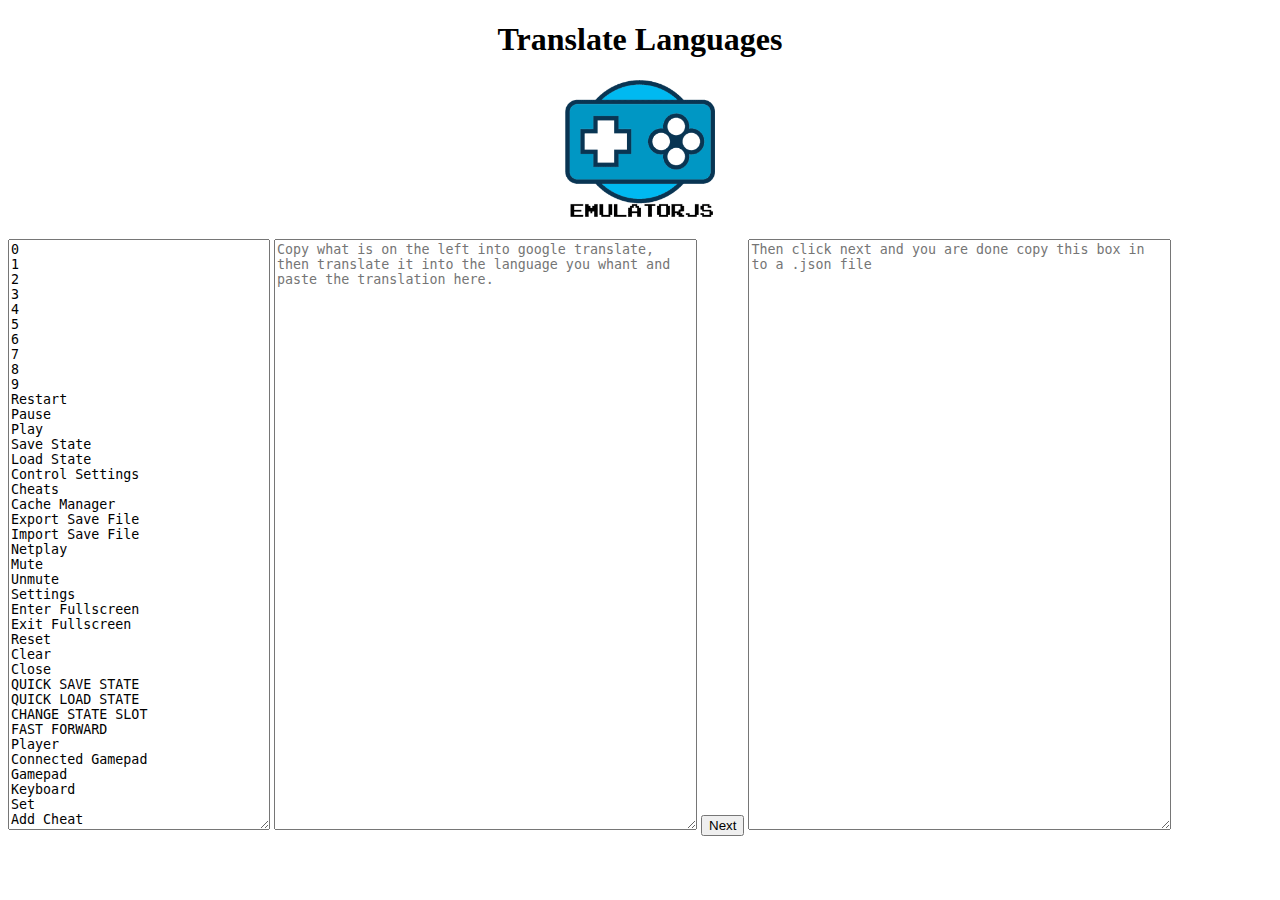
<file: emulatorjs/data/localization/Translate.html>
<!DOCTYPE html>
<html lang="en">
    <head>
        <meta charset="UTF-8">
        <title>EmulalorJS | Translate Languages</title>
        <link rel="icon" type="image/png" href="[data-uri]">
    </head>
    <body>
        <center>
            <h1>Translate Languages</h1>
            <img style="width: 150px;" src="[data-uri]">
        </center>
        <br>
        <textarea id="box1" rows="39.5" cols="30"></textarea>
        <textarea id="box2" placeholder="Copy what is on the left into google translate, then translate it into the language you whant and paste the translation here." rows="39.5" cols="50"></textarea>
        <button onclick="startc()">Next</button>
        <textarea id="box3" placeholder="Then click next and you are done copy this box in to a .json file" rows="39.5" cols="50"></textarea>
    </body>
    <script type="text/javascript">
        var data = {
            "0": "-0",
            "1": "-1",
            "2": "-2",
            "3": "-3",
            "4": "-4",
            "5": "-5",
            "6": "-6",
            "7": "-7",
            "8": "-8",
            "9": "-9",
            "Restart": "-Restart",
            "Pause": "-Pause",
            "Play": "-Play",
            "Save State": "-Save State",
            "Load State": "-Load State",
            "Control Settings": "-Control Settings",
            "Cheats": "-Cheats",
            "Cache Manager": "-Cache Manager",
            "Export Save File": "-Export Save File",
            "Import Save File": "-Import Save File",
            "Netplay": "-Netplay",
            "Mute": "-Mute",
            "Unmute": "-Unmute",
            "Settings": "-Settings",
            "Enter Fullscreen": "-Enter Fullscreen",
            "Exit Fullscreen": "-Exit Fullscreen",
            "Reset": "-Reset",
            "Clear": "-Clear",
            "Close": "-Close",
            "QUICK SAVE STATE": "-QUICK SAVE STATE",
            "QUICK LOAD STATE": "-QUICK LOAD STATE",
            "CHANGE STATE SLOT": "-CHANGE STATE SLOT",
            "FAST FORWARD": "-FAST FORWARD",
            "Player": "-Player",
            "Connected Gamepad": "-Connected Gamepad",
            "Gamepad": "-Gamepad",
            "Keyboard": "-Keyboard",
            "Set": "-Set",
            "Add Cheat": "-Add Cheat",
            "Create a Room": "-Create a Room",
            "Rooms": "-Rooms",
            "Start Game": "-Start Game",
            "Loading...": "-Loading...",
            "Download Game Core": "-Download Game Core",
            "Decompress Game Core": "-Decompress Game Core",
            "Download Game Data": "-Download Game Data",
            "Decompress Game Data": "-Decompress Game Data",
            "Shaders": "-Shaders",
            "Disabled": "-Disabled",
            "2xScaleHQ": "-2xScaleHQ",
            "4xScaleHQ": "-4xScaleHQ",
            "CRT easymode": "-CRT easymode",
            "CRT aperture": "-CRT aperture",
            "CRT geom": "-CRT geom",
            "CRT mattias": "-CRT mattias",
            "FPS": "-FPS",
            "show": "-show",
            "hide": "-hide",
            "Fast Forward Ratio": "-Fast Forward Ratio",
            "Fast Forward": "-Fast Forward",
            "Enabled": "-Enabled",
            "Save State Slot": "-Save State Slot",
            "Save State Location": "-Save State Location",
            "Download": "-Download",
            "Keep in Browser": "-Keep in Browser",
            "Auto": "-Auto",
            "NTSC": "-NTSC",
            "PAL": "-PAL",
            "Dendy": "-Dendy",
            "8:7 PAR": "-8:7 PAR",
            "4:3": "-4:3",
            "Low": "-Low",
            "High": "-High",
            "Very High": "-Very High",
            "None": "-None",
            "Player 1": "-Player 1",
            "Player 2": "-Player 2",
            "Both": "-Both",
            "SAVED STATE TO SLOT": "-SAVED STATE TO SLOT",
            "LOADED STATE FROM SLOT": "-LOADED STATE FROM SLOT",
            "SET SAVE STATE SLOT TO": "-SET SAVE STATE SLOT TO",
            "Network Error": "-Network Error",
            "Submit": "-Submit",
            "Description": "-Description",
            "Code": "-Code",
            "Add Cheat Code": "-Add Cheat Code",
            "Leave Room": "-Leave Room",
            "Password": "-Password",
            "Password (optional)": "-Password (optional)",
            "Max Players": "-Max Players",
            "Room Name": "-Room Name",
            "Join": "-Join",
            "Player Name": "-Player Name",
            "Set Player Name": "-Set Player Name",
            "Left Handed Mode": "-Left Handed Mode",
            "Virtual Gamepad": "-Virtual Gamepad",
            "Disk": "-Disk",
            "Press Keyboard": "-Press Keyboard",
            "INSERT COIN": "-INSERT COIN",
            "Remove": "-Remove",
            "SAVE LOADED FROM BROWSER": "-SAVE LOADED FROM BROWSER",
            "SAVE SAVED TO BROWSER": "-SAVE SAVED TO BROWSER",
            "Join the discord": "-Join the discord",
            "View on GitHub": "-View on GitHub",
            "Failed to start game": "-Failed to start game",
            "Download Game BIOS": "-Download Game BIOS",
            "Decompress Game BIOS": "-Decompress Game BIOS",
            "Download Game Parent": "-Download Game Parent",
            "Decompress Game Parent": "-Decompress Game Parent",
            "Download Game Patch": "-Download Game Patch",
            "Decompress Game Patch": "-Decompress Game Patch",
            "Download Game State": "-Download Game State",
            "Check console": "-Check console",
            "Error for site owner": "-Error for site owner",
            "EmulatorJS": "-EmulatorJS",
            "Clear All": "-Clear All",
            "Take Screenshot": "-Take Screenshot",
            "Quick Save": "-Quick Save",
            "Quick Load": "-Quick Load",
            "REWIND": "-REWIND",
            "Rewind Enabled (requires restart)": "-Rewind Enabled (requires restart)",
            "Rewind Granularity": "-Rewind Granularity",
            "Slow Motion Ratio": "-Slow Motion Ratio",
            "Slow Motion": "-Slow Motion",
            "Home": "-Home",
            "EmulatorJS License": "-EmulatorJS License",
            "RetroArch License": "-RetroArch License",
            "SLOW MOTION": "-SLOW MOTION",
            "A": "-A",
            "B": "-B",
            "SELECT": "-SELECT",
            "START": "-START",
            "UP": "-UP",
            "DOWN": "-DOWN",
            "LEFT": "-LEFT",
            "RIGHT": "-RIGHT",
            "X": "-X",
            "Y": "-Y",
            "L": "-L",
            "R": "-R",
            "Z": "-Z",
            "STICK UP": "-STICK UP",
            "STICK DOWN": "-STICK DOWN",
            "STICK LEFT": "-STICK LEFT",
            "STICK RIGHT": "-STICK RIGHT",
            "C-PAD UP": "-C-PAD UP",
            "C-PAD DOWN": "-C-PAD DOWN",
            "C-PAD LEFT": "-C-PAD LEFT",
            "C-PAD RIGHT": "-C-PAD RIGHT",
            "MICROPHONE": "-MICROPHONE",
            "BUTTON 1 / START": "-BUTTON 1 / START",
            "BUTTON 2": "-BUTTON 2",
            "BUTTON": "-BUTTON",
            "LEFT D-PAD UP": "-LEFT D-PAD UP",
            "LEFT D-PAD DOWN": "-LEFT D-PAD DOWN",
            "LEFT D-PAD LEFT": "-LEFT D-PAD LEFT",
            "LEFT D-PAD RIGHT": "-LEFT D-PAD RIGHT",
            "RIGHT D-PAD UP": "-RIGHT D-PAD UP",
            "RIGHT D-PAD DOWN": "-RIGHT D-PAD DOWN",
            "RIGHT D-PAD LEFT": "-RIGHT D-PAD LEFT",
            "RIGHT D-PAD RIGHT": "-RIGHT D-PAD RIGHT",
            "C": "-C",
            "MODE": "-MODE",
            "FIRE": "-FIRE",
            "RESET": "-RESET",
            "LEFT DIFFICULTY A": "-LEFT DIFFICULTY A",
            "LEFT DIFFICULTY B": "-LEFT DIFFICULTY B",
            "RIGHT DIFFICULTY A": "-RIGHT DIFFICULTY A",
            "RIGHT DIFFICULTY B": "-RIGHT DIFFICULTY B",
            "COLOR": "-COLOR",
            "B/W": "-B/W",
            "PAUSE": "-PAUSE",
            "OPTION": "-OPTION",
            "OPTION 1": "-OPTION 1",
            "OPTION 2": "-OPTION 2",
            "L2": "-L2",
            "R2": "-R2",
            "L3": "-L3",
            "R3": "-R3",
            "L STICK UP": "-L STICK UP",
            "L STICK DOWN": "-L STICK DOWN",
            "L STICK LEFT": "-L STICK LEFT",
            "L STICK RIGHT": "-L STICK RIGHT",
            "R STICK UP": "-R STICK UP",
            "R STICK DOWN": "-R STICK DOWN",
            "R STICK LEFT": "-R STICK LEFT",
            "R STICK RIGHT": "-R STICK RIGHT",
            "Start": "-Start",
            "Select": "-Select",
            "Fast": "-Fast",
            "Slow": "-Slow",
            "a": "-a",
            "b": "-b",
            "c": "-c",
            "d": "-d",
            "e": "-e",
            "f": "-f",
            "g": "-g",
            "h": "-h",
            "i": "-i",
            "j": "-j",
            "k": "-k",
            "l": "-l",
            "m": "-m",
            "n": "-n",
            "o": "-o",
            "p": "-p",
            "q": "-q",
            "r": "-r",
            "s": "-s",
            "t": "-t",
            "u": "-u",
            "v": "-v",
            "w": "-w",
            "x": "-x",
            "y": "-y",
            "z": "-z",
            "enter": "-enter",
            "escape": "-escape",
            "space": "-space",
            "tab": "-tab",
            "backspace": "-backspace",
            "delete": "-delete",
            "arrowup": "-arrowup",
            "arrowdown": "-arrowdown",
            "arrowleft": "-arrowleft",
            "arrowright": "-arrowright",
            "f1": "-f1",
            "f2": "-f2",
            "f3": "-f3",
            "f4": "-f4",
            "f5": "-f5",
            "f6": "-f6",
            "f7": "-f7",
            "f8": "-f8",
            "f9": "-f9",
            "f10": "-f10",
            "f11": "-f11",
            "f12": "-f12",
            "shift": "-shift",
            "control": "-control",
            "alt": "-alt",
            "meta": "-meta",
            "capslock": "-capslock",
            "insert": "-insert",
            "home": "-home",
            "end": "-end",
            "pageup": "-pageup",
            "pagedown": "-pagedown",
            "!": "-!",
            "@": "-@",
            "#": "-#",
            "$": "-$",
            "%": "-%",
            "^": "-^",
            "&": "-&",
            "*": "-*",
            "(": "-(",
            ")": "-)",
            "-": "--",
            "_": "-_",
            "+": "-+",
            "=": "-=",
            "[": "-[",
            "]": "-]",
            "{": "-{",
            "}": "-}",
            ";": "-;",
            ":": "-:",
            "'": "-'",
            "\"": "-\"",
            ",": "-,",
            ".": "-.",
            "<": "-<",
            ">": "->",
            "/": "-/",
            "?": "-?",
            "LEFT_STICK_X": "-LEFT_STICK_X",
            "LEFT_STICK_Y": "-LEFT_STICK_Y",
            "RIGHT_STICK_X": "-RIGHT_STICK_X",
            "RIGHT_STICK_Y": "-RIGHT_STICK_Y",
            "LEFT_TRIGGER": "-LEFT_TRIGGER",
            "RIGHT_TRIGGER": "-RIGHT_TRIGGER",
            "A_BUTTON": "-A_BUTTON",
            "B_BUTTON": "-B_BUTTON",
            "X_BUTTON": "-X_BUTTON",
            "Y_BUTTON": "-Y_BUTTON",
            "START_BUTTON": "-START_BUTTON",
            "SELECT_BUTTON": "-SELECT_BUTTON",
            "L1_BUTTON": "-L1_BUTTON",
            "R1_BUTTON": "-R1_BUTTON",
            "L2_BUTTON": "-L2_BUTTON",
            "R2_BUTTON": "-R2_BUTTON",
            "LEFT_THUMB_BUTTON": "-LEFT_THUMB_BUTTON",
            "RIGHT_THUMB_BUTTON": "-RIGHT_THUMB_BUTTON",
            "DPAD_UP": "-DPAD_UP",
            "DPAD_DOWN": "-DPAD_DOWN",
            "DPAD_LEFT": "-DPAD_LEFT",
            "DPAD_RIGHT": "-DPAD_RIGHT"
        }

        let data1 = '';
        for (let i = 0; i < Object.keys(data).length; i++) {
            data1 = data1+Object.keys(data)[i]+'\n';
        }
        data1 = data1.slice(0, -1);
        document.getElementById('box1').value = data1;
        function startc(){
            var data2 = document.getElementById('box1').value;
            var data3 = document.getElementById('box2').value;
            var data4 = data2.split('\n').map(function(line){ return line.split(/\n/g);});
            var data5 = data3.split('\n').map(function(line){ return line.split(/\n/g);});
            var data6 = new Map();
            for (var i = 0; i < data4.length; i++) {
                data6.set(data4[i], data5[i]);
            }
            var data7 = {};
            data6.forEach(function(value, key) {
                data7[key] = value[0];
            });
            data7 = JSON.stringify(data7,null,4);
            document.getElementById('box3').value = data7;
            navigator.clipboard.writeText(document.getElementById('box3').value);
            console.log(data7);
        }
    </script>
</html>
</file>
